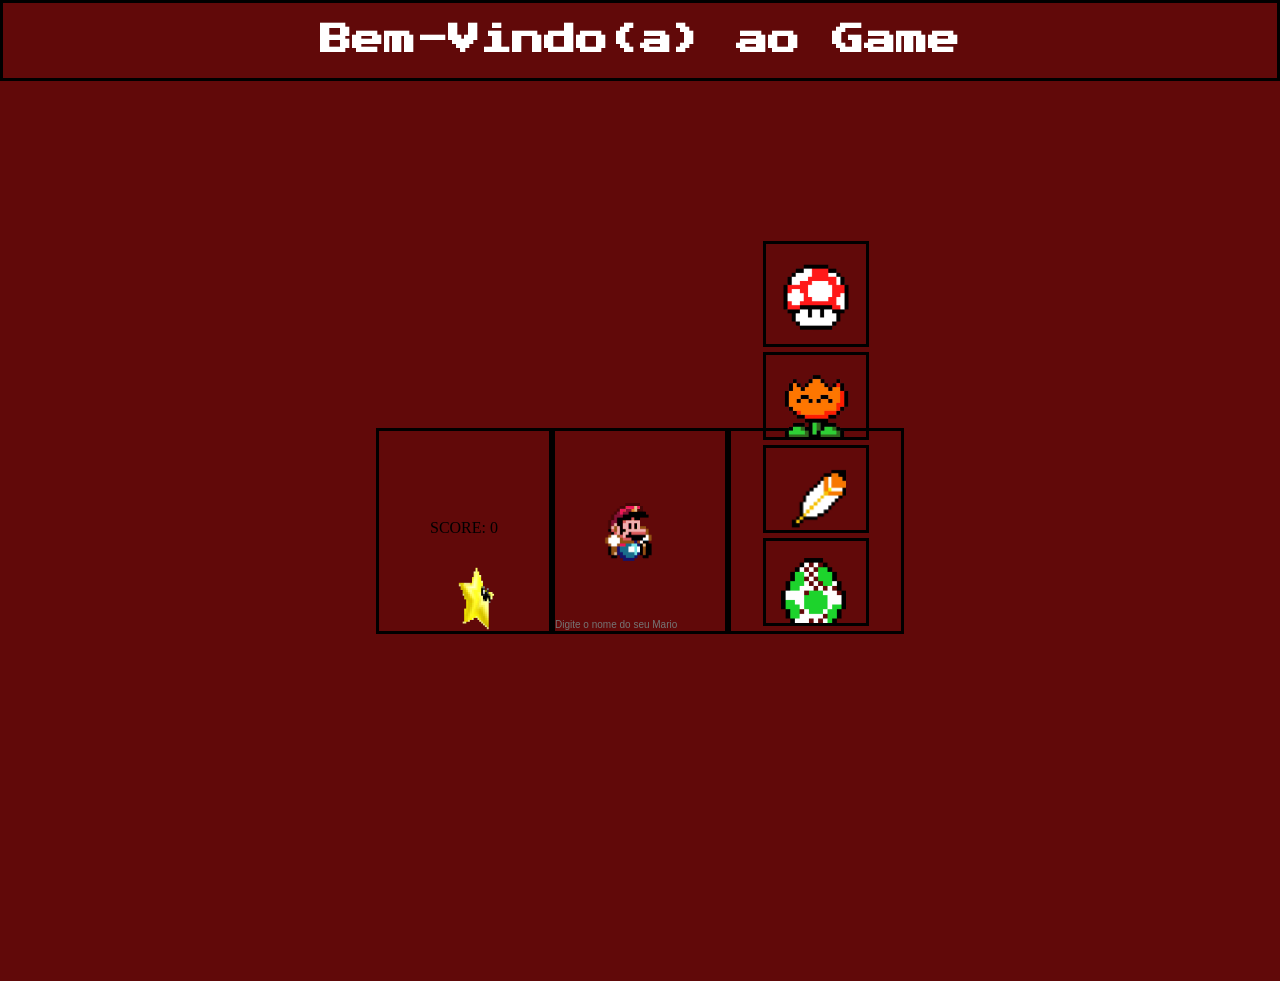
<file: trabalho-pratico/index.html>
<!DOCTYPE html>
<html lang="pt-br">
<head>
    <meta charset="UTF-8">
    <meta name="viewport" content="width=device-width, initial-scale=1.0">
    <title>Game</title>
    <link rel="stylesheet" type="text/css" href="style.css">
</head>
<body>
    <header align="center">
        <h1>Bem-Vindo(a) ao Game</h1>
    </header>
    <div class="tela-jogo">
        <div class="menu-interface">
            <label class="score-txt">SCORE: 0</label>
            <div class="star"></div>
        </div>
        <div class="char-interface">
            <div id="char-img" class="char-imgp"></div>
            <p id="txt-name" class="txt-name"></p>
            <input id="name-input" class="name-input" placeholder="Digite o nome do seu Mario">
        </div>
        <div class="itens-interface">
            <div class="iten-div">
                <div id="cogumelo" class="cogumelo"></div>
            </div>
            <div class="iten-div">
                <div id="flordefogo" class="flordefogo"></div>
            </div>
            <div class="iten-div">
                <div id="penacapa" class="penacapa"></div>
            </div>
            <div class="iten-div">
                <div id="ovoyoshi" class="ovoyoshi"></div>
            </div>
        </div>
    </div>
    <script src="script.js"></script>
</body>
</html>
</file>
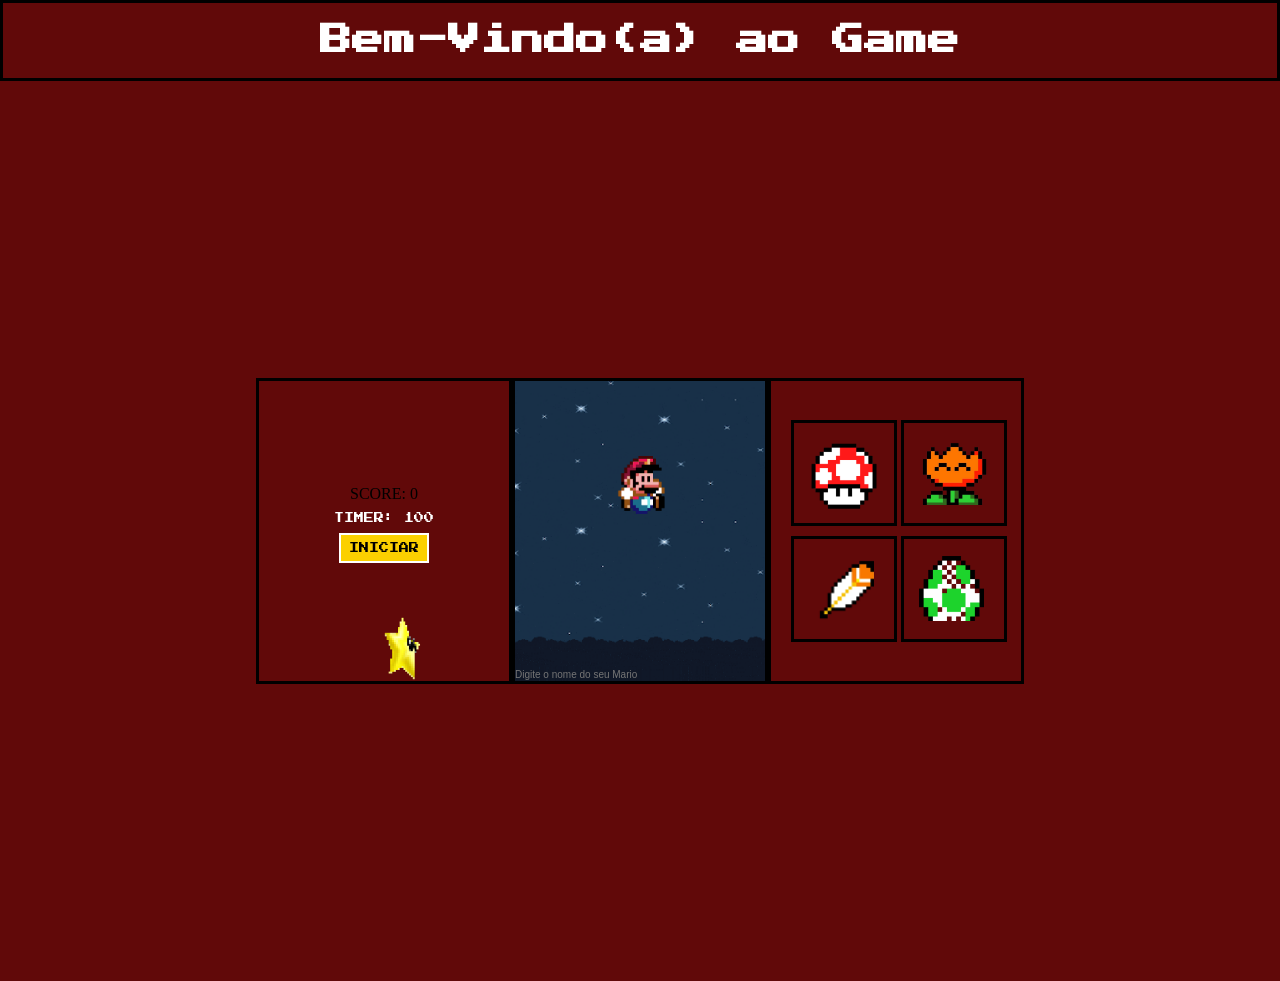
<file: trabalho-pratico-2-main/trabalho-pratico/index.html>
<!DOCTYPE html>
<html lang="pt-br">
<head>
    <meta charset="UTF-8">
    <meta name="viewport" content="width=device-width, initial-scale=1.0">
    <title>Game</title>
    <link rel="stylesheet" type="text/css" href="style.css">
</head>
<body>
    <header align="center">
        <h1>Bem-Vindo(a) ao Game</h1>
    </header>
    <div class="tela-jogo">
        <div class="menu-interface">
            <label id="score-txt" class="score-txt">SCORE: 0</label>
            <label class="timer-txt">TIMER: 100</label>
            <button id="btn-iniciar" class="btn-iniciar">INICIAR</button>
            <div id="star" class="star"></div>
        </div>
        <div class="char-interface">
            <div id="char-img" class="char-imgp"></div>
            <p id="txt-name" class="txt-name"></p>
            <input id="name-input" class="name-input" placeholder="Digite o nome do seu Mario">
        </div>
        <div class="itens-interface">
            <div class="iten-div">
                <div id="cogumelo" class="cogumelo"></div>
            </div>
            <div class="iten-div">
                <div id="flordefogo" class="flordefogo"></div>
            </div>
            <div class="iten-div">
                <div id="penacapa" class="penacapa"></div>
            </div>
            <div class="iten-div">
                <div id="ovoyoshi" class="ovoyoshi"></div>
            </div>
        </div>
    </div>
    <script src="script.js"></script>
</body>
</html>
</file>
<file: trabalho-pratico/style.css>
/* GERAL */
@import url('https://fonts.googleapis.com/css2?family=Press+Start+2P&display=swap');
body{
    padding: 0px;
    margin: 0px;
    background-color: #610909;
}

h1{
    font-family: "Press Start 2P", system-ui;
    color: white;
}

header{
    border-style: solid;
}

.tela-jogo{
    display: flex;
    justify-content: center;
    align-items: center;
    height: 100vh;
}

.char-interface{
    width: 170px;
    height: 200px;
    border-style: solid;
    display: flex;
    flex-direction: column;
    align-items: center;
    justify-content: flex-end;
}

.itens-interface{
    width: 170px;
    height: 200px;
    border-style: solid;
    display: flex;
    align-items: center;
    flex-direction: column;
    justify-content: flex-end;
}

.menu-interface{
    width: 170px;
    height: 200px;
    border-style: solid;
    display: flex;
    align-items: center;
    flex-direction: column;
    justify-content: flex-end;
}

.txt-name{
    padding: 0px;
    margin: 0px;
    margin-top: auto;
}

.name-input{
    width: 100%;
    font-size: 10px;
    border-style: none;
    background-color: transparent;
    justify-content: flex-end;
}

.char-imgp{
    width: 150px;
    height: 150px;
    background-image: url('ddztlt8-d34769a4-8943-471e-b28a-d12d7d1d4d6e.gif');
    background-size: cover;
    display: flex;
    flex-direction: column;
    justify-content: flex-start;
}

.char-imgy{
    width: 150px;
    height: 150px;
    background-image: url('super-mario-world-yoshi.gif');
    background-size: cover;
    display: flex;
    flex-direction: column;
    justify-content: flex-start;
}

.char-img{
    width: 150px;
    height: 150px;
    background-image: url('mario-crescido.gif');
    background-size: cover;
    display: flex;
    flex-direction: column;
    justify-content: flex-start;
}

.char-img1{
    position: relative;
    width: 150px;
    height: 150px;
    left: 22%;
    top: 3%;
    background-image: url('fire-mario-super-mario-world.gif');
    background-size: 50%;
    background-repeat: no-repeat;
    display: flex;
    flex-direction: column;
    justify-content: flex-start;
}

.char-img2{
    position: relative;
    width: 150px;
    height: 170px;
    left: -20%;
    top: -10%;
    background-image: url('icegif-1487.gif');
    background-size: cover;
    display: flex;
    flex-direction: column;
    justify-content: flex-start;
}

.iten-div{
    border-style: solid;
    width: 100px;
    height: 100px;
    margin-bottom: 5px;
    flex-direction: column;
}

.cogumelo{
    width: 100px;
    height: 100px;
    background-image: url('cogumelo.png');
    background-size: cover;
    display: flex;
    flex-direction: column;
    justify-content: flex-start;
}

.flordefogo{
    width: 65px;
    height: 65px;
    margin-top: 17%;
    margin-left: 18%;
    background-image: url('flordefogo.png');
    background-size: cover;
    display: flex;
    flex-direction: column;
    justify-content: flex-start;
}

.penacapa{
    width: 65px;
    height: 65px;
    margin-top: 17%;
    margin-left: 15%;
    background-image: url('pena-capa.png');
    background-size: cover;
    display: flex;
    flex-direction: column;
    justify-content: flex-start;
}

.ovoyoshi{
    width: 65px;
    height: 65px;
    margin-top: 17%;
    margin-left: 15%;
    background-image: url('985-9859648_yoshis-egg-super-mario-world-yoshi-egg.png');
    background-size: cover;
    display: flex;
    flex-direction: column;
    justify-content: flex-start;
}

.star{
    width: 65px;
    height: 65px;
    margin-top: 17%;
    margin-left: 15%;
    background-image: url('star-spinning.gif');
    background-size: cover;
}
</file>
<file: trabalho-pratico-2-main/trabalho-pratico/style.css>
/* GERAL */
@import url('https://fonts.googleapis.com/css2?family=Press+Start+2P&display=swap');
body{
    padding: 0px;
    margin: 0px;
    background-color: #610909;
}

h1{
    font-family: "Press Start 2P", system-ui;
    color: white;
}

header{
    border-style: solid;
}

.tela-jogo{
    display: flex;
    justify-content: center;
    align-items: center;
    height: 100vh;
}

.char-interface{
    width: 250px;
    height: 300px;
    border-style: solid;
    display: flex;
    flex-direction: column;
    align-items: center;
    justify-content: flex-end;
    background-image: url('download.gif');
    background-size: cover;
    background-position: center;
}

.char-interface2{
    width: 250px;
    height: 300px;
    border-style: solid;
    display: flex;
    flex-direction: column;
    align-items: center;
    justify-content: flex-end;
    background-image: url('tumblr_n0tohnbLDO1rrftcdo1_500.gif');
    background-size: cover;
    background-position: center;
}

.itens-interface {
    width: 250px;
    height: 300px;
    border-style: solid;
    display: grid;
    grid-template-columns: repeat(2, 100px);
    justify-content: center;
    align-content: center;
    gap: 10px;
}

.menu-interface{
    width: 250px;
    height: 300px;
    border-style: solid;
    display: flex;
    align-items: center;
    flex-direction: column;
    justify-content: flex-end;
}

.txt-name{
    padding: 0px;
    margin: 0px;
    margin-top: auto;
}

.name-input{
    width: 100%;
    font-size: 10px;
    border-style: none;
    background-color: transparent;
    justify-content: flex-end;
}

.char-imgp{
    position: relative;
    width: 150px;
    height: 150px;
    left: 5%;
    background-image: url('ddztlt8-d34769a4-8943-471e-b28a-d12d7d1d4d6e.gif');
    background-size: cover;
    display: flex;
    flex-direction: column;
    justify-content: flex-start;
}

.char-imgy{
    position: relative;
    width: 150px;
    height: 150px;
    background-image: url('super-mario-world-yoshi.gif');
    background-size: cover;
    display: flex;
    flex-direction: column;
    justify-content: flex-start;
}

.char-img{
    position: relative;
    width: 150px;
    height: 150px;
    left: -1%;
    background-image: url('mario-crescido.gif');
    background-size: cover;
    display: flex;
    flex-direction: column;
    justify-content: flex-start;
}

.char-img1{
    position: relative;
    width: 150px;
    height: 150px;
    left: 14%;
    top: 1%;
    background-image: url('fire-mario-super-mario-world.gif');
    background-size: 50%;
    background-repeat: no-repeat;
    display: flex;
    flex-direction: column;
    justify-content: flex-start;
}

.char-img2{
    position: relative;
    width: 150px;
    height: 170px;
    left: -14%;
    top: -7%;
    background-image: url('icegif-1487.gif');
    background-size: cover;
    display: flex;
    flex-direction: column;
    justify-content: flex-start;
}

.iten-div {
    border-style: solid;
    width: 100px;
    height: 100px;
    display: flex;
    flex-direction: column;
}

.cogumelo{
    width: 100px;
    height: 100px;
    background-image: url('cogumelo.png');
    background-size: cover;
    display: flex;
    flex-direction: column;
    justify-content: flex-start;
}

.flordefogo{
    width: 65px;
    height: 65px;
    margin-top: 17%;
    margin-left: 18%;
    background-image: url('flordefogo.png');
    background-size: cover;
    display: flex;
    flex-direction: column;
    justify-content: flex-start;
}

.penacapa{
    width: 65px;
    height: 65px;
    margin-top: 17%;
    margin-left: 15%;
    background-image: url('pena-capa.png');
    background-size: cover;
    display: flex;
    flex-direction: column;
    justify-content: flex-start;
}

.ovoyoshi{
    width: 65px;
    height: 65px;
    margin-top: 17%;
    margin-left: 15%;
    background-image: url('985-9859648_yoshis-egg-super-mario-world-yoshi-egg.png');
    background-size: cover;
    display: flex;
    flex-direction: column;
    justify-content: flex-start;
}

.star{
    width: 65px;
    height: 65px;
    margin-top: 17%;
    margin-left: 15%;
    background-image: url('star-spinning.gif');
    background-size: cover;
}

.timer-txt {
    font-family: "Press Start 2P", system-ui;
    font-size: 10px;
    color: white;
    margin: 10px 0px;
}

.btn-iniciar {
    font-family: "Press Start 2P", system-ui;
    font-size: 10px;
    padding: 8px;
    margin-bottom: 10px;
    background-color: #fbd000;
    border: 2px solid white;
    cursor: pointer;
}

.btn-iniciar:hover {
    background-color: #fff;
    color: #610909;
}
</file>
